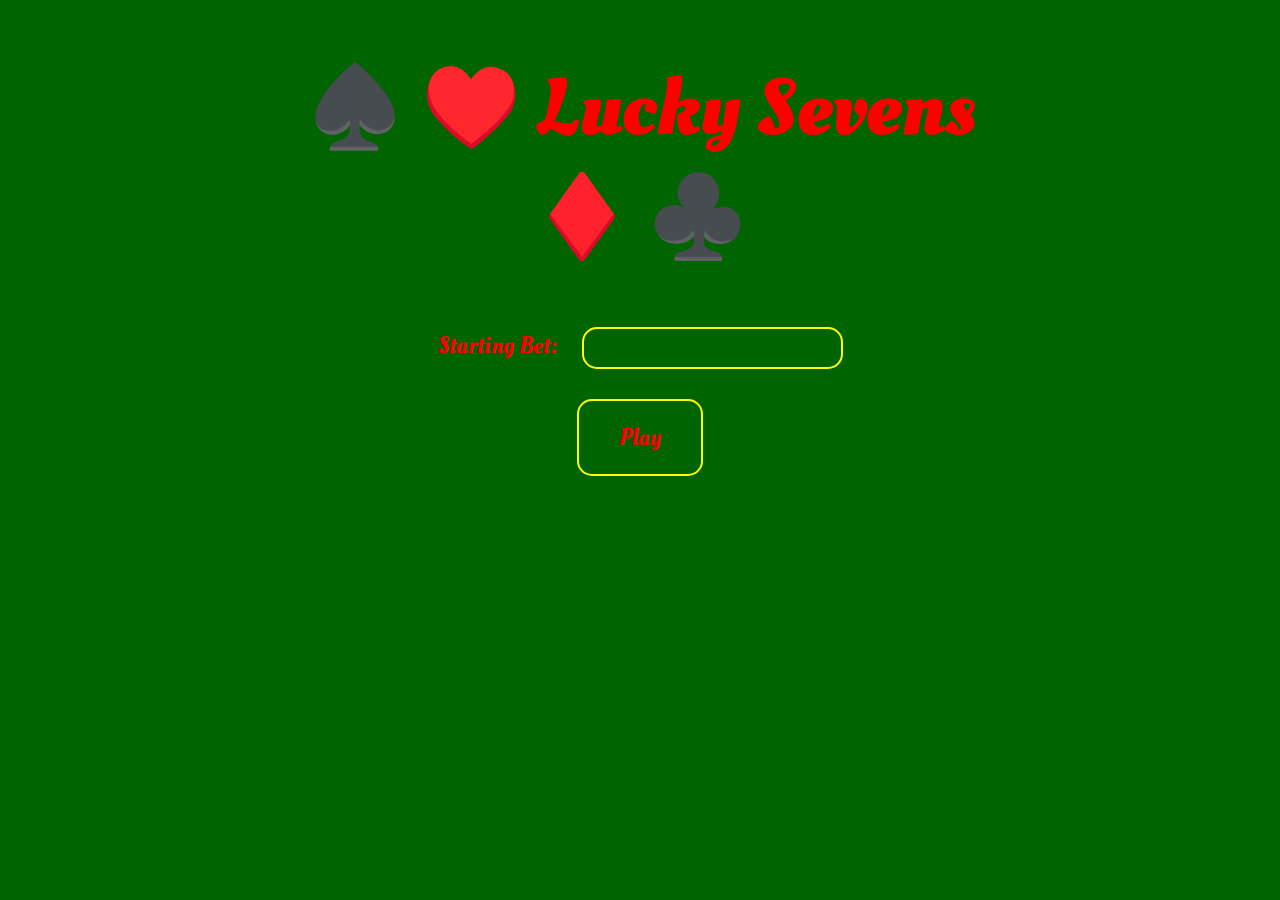
<file: lucky-sevens/index.html>
<!DOCTYPE html>
<html lang="en" dir="ltr">

<head>
  <meta charset="utf-8">

  <link rel="preconnect" href="https://fonts.gstatic.com">
  <link href="https://fonts.googleapis.com/css2?family=IBM+Plex+Serif&family=Oleo+Script&display=swap" rel="stylesheet">
  <link rel="stylesheet" href="css/main.css">

  <title>Lucky Sevens</title>
</head>

<body>
  <header>
    <h1>♠️ ♥️ Lucky Sevens ♦️ ♣️</h1>
  </header>

  <div class="set-up">
    <label for="starting-bet">Starting Bet:</label>
    <input type="text" id="starting-bet" name="starting-bet">
    <br />
    <button type="button" onclick="play()" name="play">Play</button>
  </div>


  <div id="results-table">
    <h2>Results</h2>
    <table>
      <tr class="alt">
        <td>Starting Bet</td>
        <td id="starting"></td>
      </tr>
      <tr>
        <td>Total Rolls Before Going Broke</td>
        <td id="count"></td>
      </tr>
      <tr class="alt">
        <td>Highest Amount Won</td>
        <td id="highest-amount"></td>
      </tr>
      <tr>
        <td>Roll Count At Highest Amount Won</td>
        <td id="highest-count"></td>
      </tr>
    </table>
  </div>
</body>

<script src="scripts/index.js" charset="utf-8"></script>

</html>
</file>
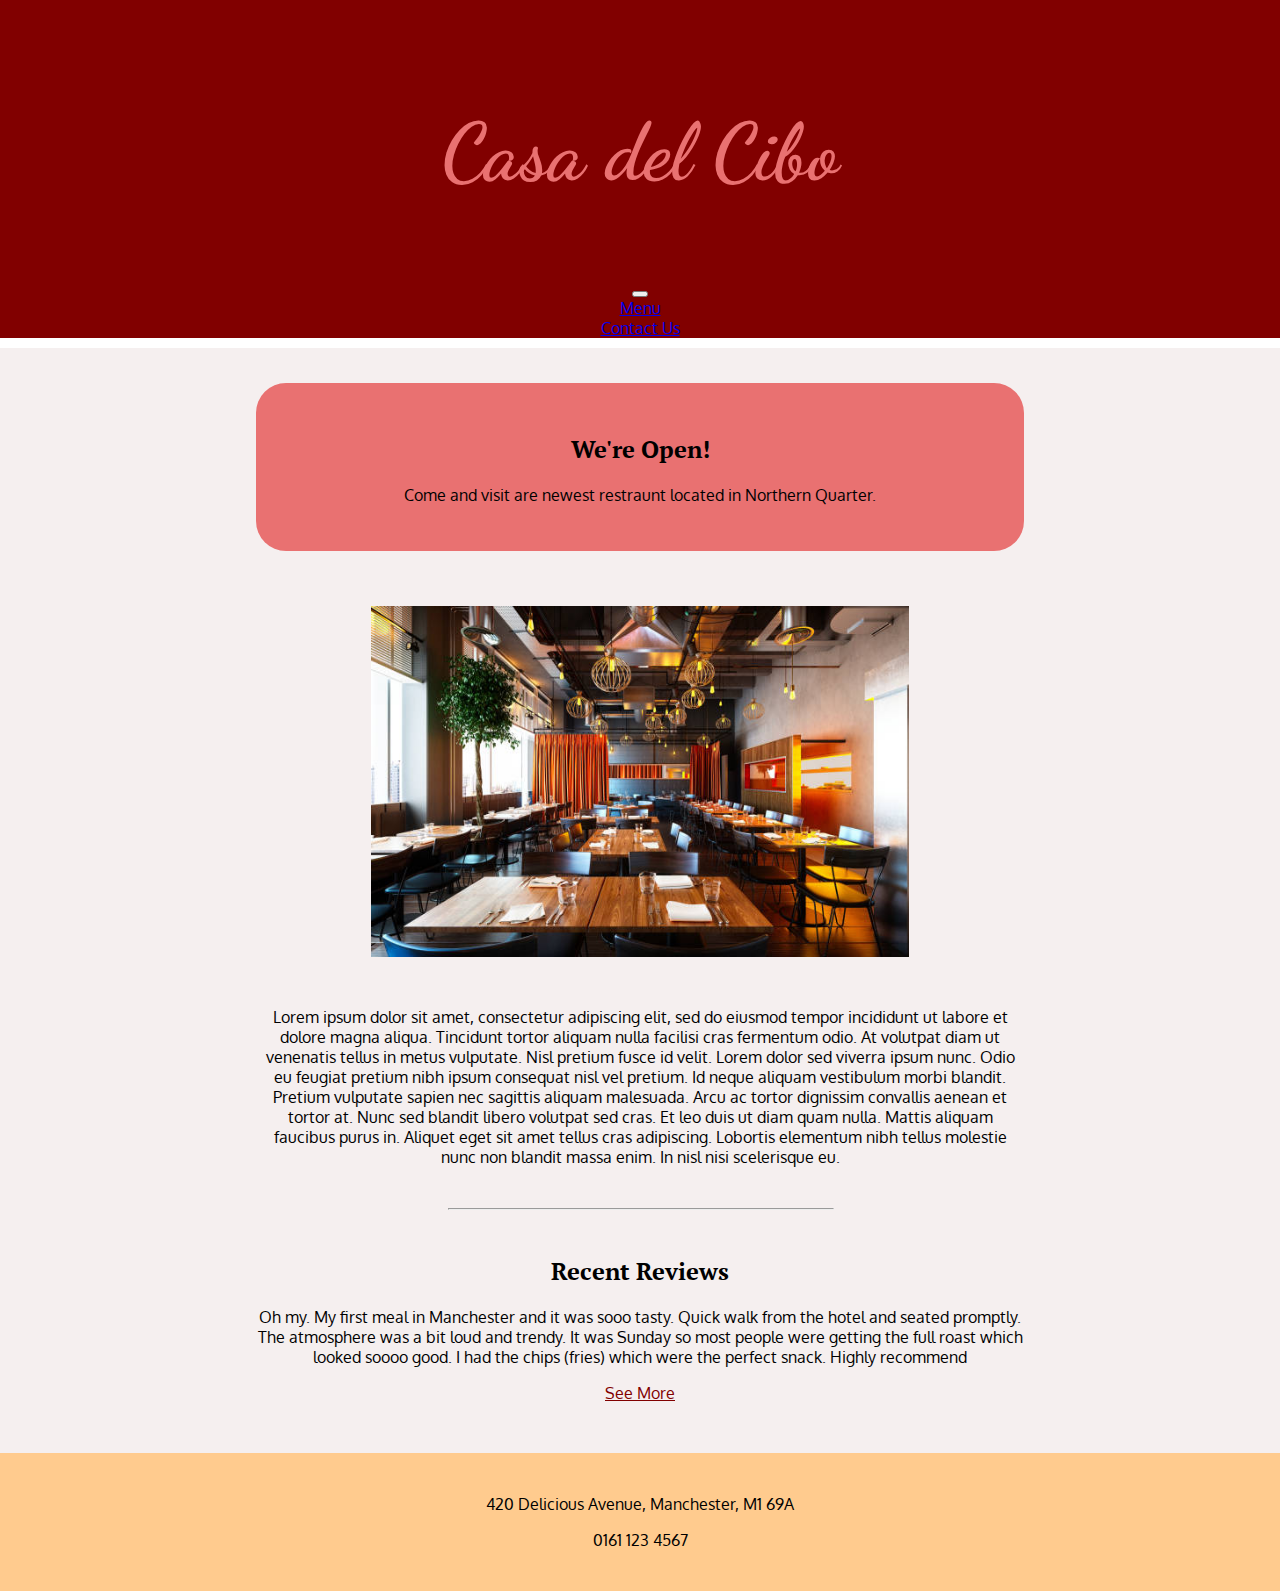
<file: restaurant/index.html>
<!--
Author: Sean Paterson
Created on: 07-02-2021
Latest changes: Initial Commit
-->
<!DOCTYPE html>
<html lang="en" dir="ltr">

<head>
  <meta charset="utf-8">

  <!-- google fonts -->
  <link rel="preconnect" href="https://fonts.gstatic.com">
  <link href="https://fonts.googleapis.com/css2?family=Dancing+Script&family=Oxygen:wght@400;700&family=PT+Serif:ital@0;1&display=swap" rel="stylesheet">

  <!-- bootstrap -->
  <link href="https://cdn.jsdelivr.net/npm/bootstrap@5.0.0-beta2/dist/css/bootstrap.min.css" rel="stylesheet" integrity="sha384-BmbxuPwQa2lc/FVzBcNJ7UAyJxM6wuqIj61tLrc4wSX0szH/Ev+nYRRuWlolflfl" crossorigin="anonymous">

  <!-- external stylesheet -->
  <link rel="stylesheet" href="styles/restaurantStyle.css">

  <!-- font awesome -->
  <link rel="stylesheet" href="https://use.fontawesome.com/releases/v5.15.1/css/all.css" integrity="sha384-vp86vTRFVJgpjF9jiIGPEEqYqlDwgyBgEF109VFjmqGmIY/Y4HV4d3Gp2irVfcrp" crossorigin="anonymous">

  <title>Casa del Cibo</title>
</head>

<body>
  <noscript>
    <div>
      Please enable javascript for the best user experience on this website :)
    </div>
  </noscript>

  <header>
    <h1>Casa del Cibo</h1>
  </header>

  <nav class="navbar navbar-expand-lg navbar-dark">
    <div class="container-fluid content">
      <a class="navbar-brand active" href="index.html"><i class="fas fa-home fa-2x"></i></a>
      <button class="navbar-toggler" type="button" data-bs-toggle="collapse" data-bs-target="#navbarNav" aria-controls="navbarTogglerDemo01" aria-expanded="false" aria-label="Toggle navigation">
        <span class="navbar-toggler-icon"></span>
      </button>

      <div class="collapse navbar-collapse" id="navbarNav">
        <ul class="navbar-nav ms-auto">
          <li class="nav-item">
            <a class="nav-link" href="menu.html">Menu</a>
          </li>
          <li class="nav-item">
            <a class="nav-link" href="contact-us.html">Contact Us</a>
          </li>
        </ul>
      </div>
    </div>
  </nav>

  <section>
    <div class="content">

      <div class="jumbotron">
        <h2>We're Open!</h2>
        <p>Come and visit are newest restraunt located in Northern Quarter.</p>
      </div>

      <article>
        <img src="images/restraunt.jpg" alt="Casa del Cibo resturant" style="width: 70%; margin: 30px 0;">
        <p>Lorem ipsum dolor sit amet, consectetur adipiscing elit, sed do eiusmod tempor incididunt ut labore et dolore magna aliqua. Tincidunt tortor aliquam nulla facilisi cras fermentum odio. At volutpat diam ut venenatis tellus in metus
          vulputate.
          Nisl pretium fusce id velit. Lorem dolor sed viverra ipsum nunc. Odio eu feugiat pretium nibh ipsum consequat nisl vel pretium. Id neque aliquam vestibulum morbi blandit. Pretium vulputate sapien nec sagittis aliquam malesuada. Arcu ac
          tortor
          dignissim convallis aenean et tortor at. Nunc sed blandit libero volutpat sed cras. Et leo duis ut diam quam nulla. Mattis aliquam faucibus purus in. Aliquet eget sit amet tellus cras adipiscing. Lobortis elementum nibh tellus molestie nunc
          non
          blandit massa enim. In nisl nisi scelerisque eu.</p>
      </article>
      <hr />

      <article>
        <h2>Recent Reviews</h2>
        <p>Oh my. My first meal in Manchester and it was sooo tasty. Quick walk from the hotel and seated promptly. The atmosphere was a bit loud and trendy. It was Sunday so most people were getting the full roast which looked soooo good. I had the
          chips (fries) which were the perfect snack. Highly recommend</p>
        <a class="external-link" href="https://www.yelp.co.uk/biz/gorilla-manchester?osq=Restaurants" target="_blank">See More</a>
      </article>
    </div>
  </section>

  <footer>
    <div class="content">
      <p>420 Delicious Avenue, Manchester, M1 69A</p>
      <p>0161 123 4567</p>
    </div>
  </footer>

  <script src="https://cdn.jsdelivr.net/npm/@popperjs/core@2.5.4/dist/umd/popper.min.js" integrity="sha384-q2kxQ16AaE6UbzuKqyBE9/u/KzioAlnx2maXQHiDX9d4/zp8Ok3f+M7DPm+Ib6IU" crossorigin="anonymous"></script>
  <script src="https://cdn.jsdelivr.net/npm/bootstrap@5.0.0-beta1/dist/js/bootstrap.min.js" integrity="sha384-pQQkAEnwaBkjpqZ8RU1fF1AKtTcHJwFl3pblpTlHXybJjHpMYo79HY3hIi4NKxyj" crossorigin="anonymous"></script>
</body>

</html>
</file>
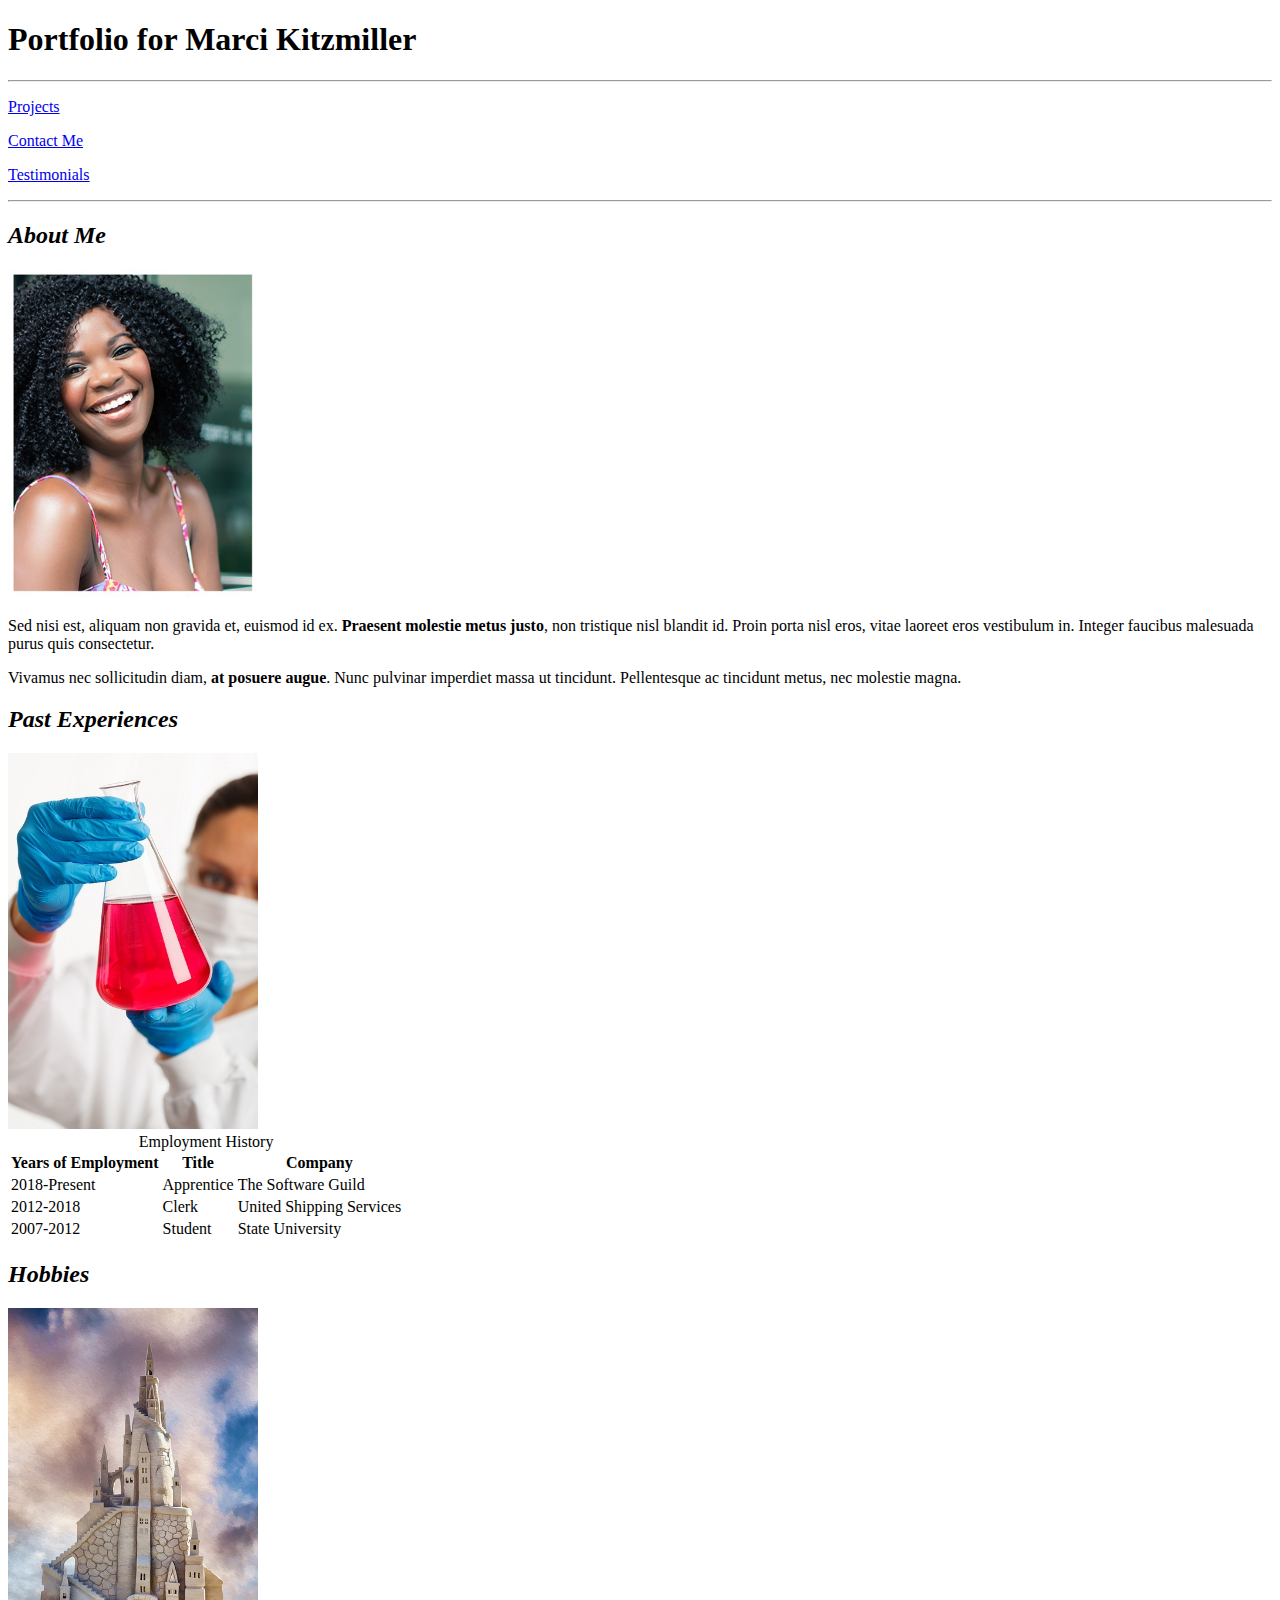
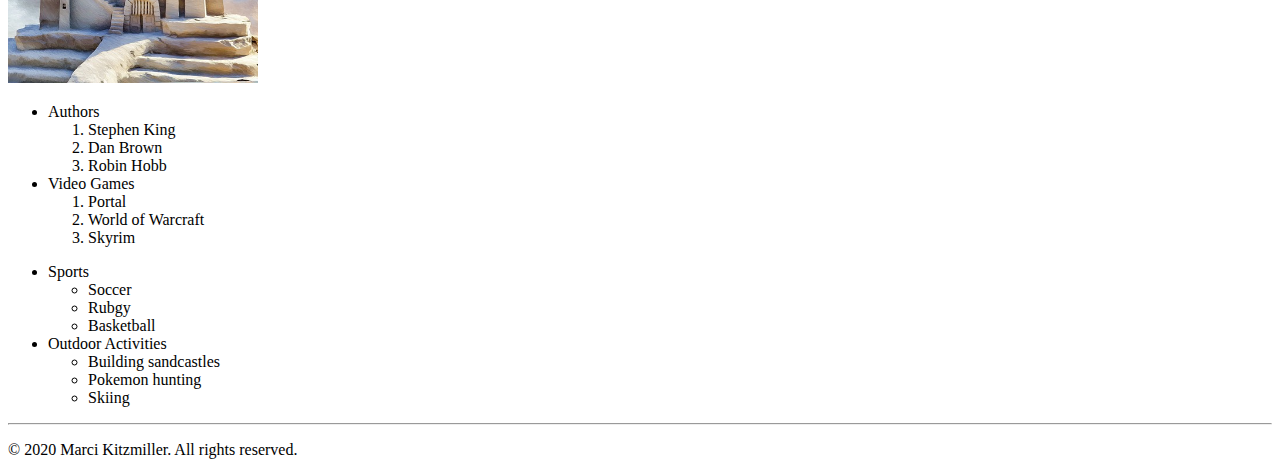
<file: css/code-alongs/apply-css/index.html>
<!DOCTYPE html>
<!--
Name: Your Name
Date Created: Today's date
Most recent revision:
-->
<html lang="en"> 
    <head> 
        <title>Marci Kitzmiller's Portfolio</title>	
    </head> 
    
    <body>
        <main> <!-- The main element contains all blocks on the page -->
            <header> <!-- The header element contains only the main title at this point. -->
                <h1>Portfolio for Marci Kitzmiller</h1>
            </header>

            <nav> <!-- The nav element will include navigation buttons or links -->
                <hr /> 
                <p><a href="projects.html">Projects</a></p>
                <p><a href="contact.html">Contact Me</a></p>
                <p><a href="testimonials.html">Testimonials</a></p>
                <hr />
            </nav>

            <section> <!-- The section element contains the three chunks we are using to sell ourselves in this page. -->
                <article id="about"> <!-- This is the first chunk inside the section element. -->
                      <h2><em>About Me</em></h2> 
                      <img src="images/marci-kitzmiller-350px.jpg" alt="Portrait of Marci Kitzmiller" width="250" />
                      <p>Sed nisi est, aliquam non gravida et, euismod id ex. <strong>Praesent molestie metus justo</strong>, non tristique nisl blandit id. Proin porta nisl eros, vitae laoreet eros vestibulum in. Integer faucibus malesuada purus quis consectetur.</p> 
                      <p>Vivamus nec sollicitudin diam, <strong>at posuere augue</strong>. Nunc pulvinar imperdiet massa ut tincidunt. Pellentesque ac tincidunt metus, nec molestie magna.</p> 
                </article>

                <article id="experience"> <!-- This is the second chunk inside the section element. -->
                    <h2><em>Past Experiences</em></h2> 
                    <img src="images/experiment-217201_640.jpg" alt="" width="250" />
                    <table> 
                        <caption>Employment History</caption> 
                        <tr> 
                            <th>Years of Employment</th> 
                            <th>Title</th> 
                            <th>Company</th> 
                        </tr> 
                        <tr> 
                            <td>2018-Present</td> 
                            <td>Apprentice</td> 
                            <td>The Software Guild</td> 
                        </tr> 
                        <tr> 
                            <td>2012-2018</td> 
                            <td>Clerk</td> 
                            <td>United Shipping Services</td> 
                        </tr>
                        <tr>
                            <td>2007-2012</td>
                            <td>Student</td>
                            <td>State University</td>
                        </tr>
                    </table>
                </article>

                <article id="hobbies"> <!-- This is the third chunk inside the section element. -->
                    <h2><em>Hobbies</em></h2>
                    <img src="images/sandcastle-766949_640.jpg" alt="" width="250" />
                    <ul>
                        <li>Authors</li>
                        <ol>
                            <li>Stephen King</li>
                            <li>Dan Brown</li>
                            <li>Robin Hobb</li>
                        </ol>
                        <li>Video Games</li>
                        <ol>
                            <li>Portal</li>
                            <li>World of Warcraft</li>
                            <li>Skyrim</li>
                        </ol>
                    </ul>
                    <ul>
                        <li>Sports</li>
                        <ul>
                            <li>Soccer</li>
                            <li>Rubgy</li>
                            <li>Basketball</li>
                        </ul>
                        <li>Outdoor Activities</li>
                        <ul>
                            <li>Building sandcastles</li>
                            <li>Pokemon hunting</li>
                            <li>Skiing</li>
                        </ul>
                    </ul>
                </article>
            </section>

            <footer> <!-- The footer is a block at the bottom of the page. -->
                <hr />
                <p>&copy; 2020 Marci Kitzmiller. All rights reserved.</p>
            </footer>
        </main>
    </body>
<!--
/**********************************
 * The Software Guild
 * Copyright (C) 2019 Wiley edu LLC - All Rights Reserved
 *********************************/
-->
</html>
</file>
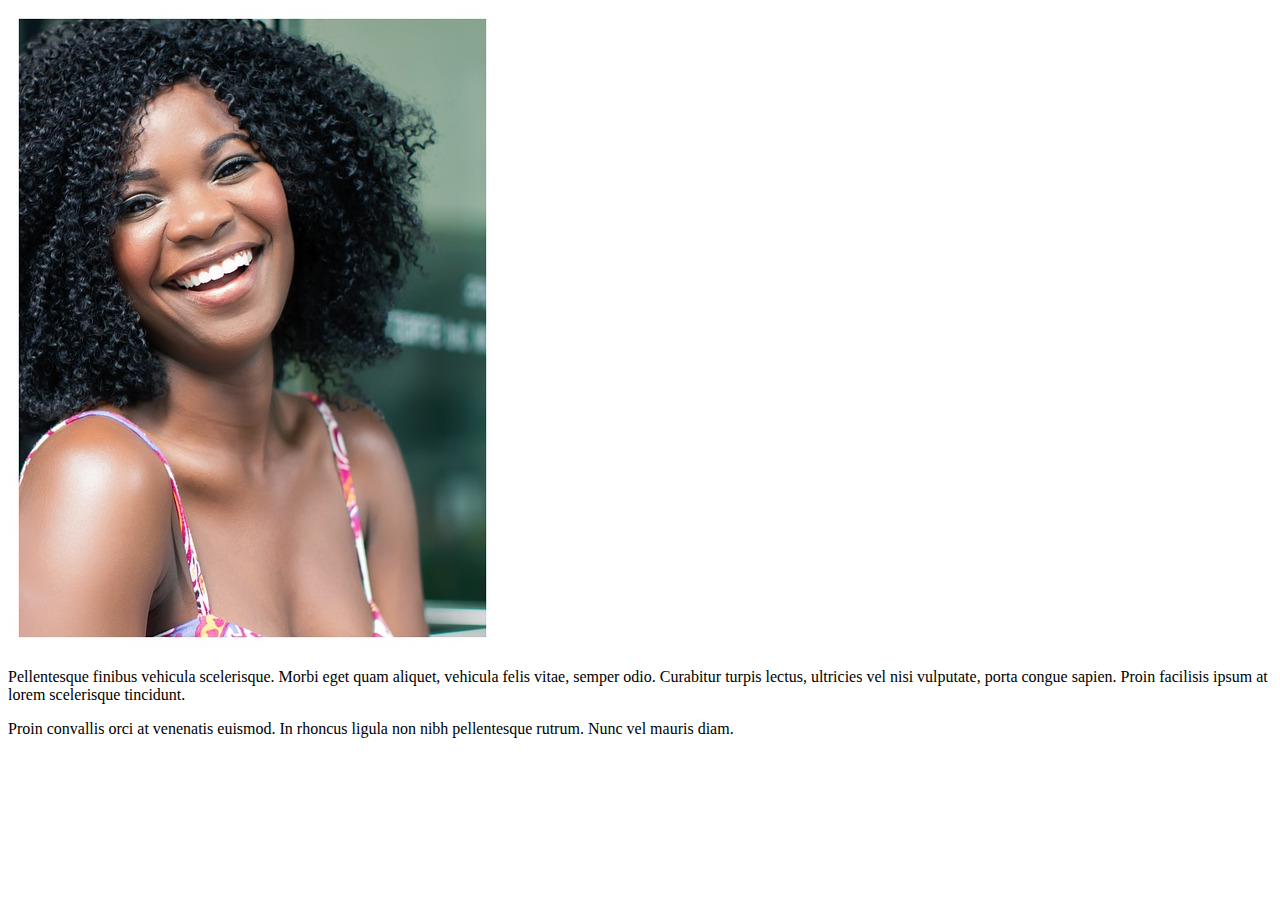
<file: css/code-alongs/bootstrap-components/index.html>
<!DOCTYPE html>
<html lang="en">
	<head>
        <meta charset="utf-8">
        <meta name="viewport" content="width=device-width, initial-scale=1, shrink-to-fit=no">
        
		<title>Bootstrap Sample Page</title>
        
        <!-- Bootstrap CDN copied from https://getbootstrap.com/docs/4.1/getting-started/introduction/ -->
        <link rel="stylesheet" href="https://stackpath.bootstrapcdn.com/bootstrap/4.1.3/css/bootstrap.min.css" integrity="sha384-MCw98/SFnGE8fJT3GXwEOngsV7Zt27NXFoaoApmYm81iuXoPkFOJwJ8ERdknLPMO" crossorigin="anonymous"> 
	</head>

    <body>
        <div class="container">
                
            <div class="row">
                <div class="col-lg-3 col-md">
                    <!-- div for picture -->
                    <img src="images/smile-2072907_640.jpg" alt="Photo of  Marci Kitzmiller" class="img-fluid" />
                </div>
                
                <div class="col-lg-9 col-md">
                    <!-- div for text -->
                    <p>Pellentesque finibus vehicula scelerisque. Morbi eget quam aliquet, vehicula felis vitae, semper odio. Curabitur turpis lectus, ultricies vel nisi vulputate, porta congue sapien. Proin facilisis ipsum at lorem scelerisque tincidunt.</p>
                    <p>Proin convallis orci at venenatis euismod. In rhoncus ligula non nibh pellentesque rutrum. Nunc vel mauris diam.</p>
                </div>
            </div>
        
        </div>
        
        <!-- CDN links copied from https://getbootstrap.com/docs/4.1/getting-started/introduction/ -->
        <script src="https://code.jquery.com/jquery-3.3.1.slim.min.js" integrity="sha384-q8i/X+965DzO0rT7abK41JStQIAqVgRVzpbzo5smXKp4YfRvH+8abtTE1Pi6jizo" crossorigin="anonymous"></script>
        <script src="https://cdnjs.cloudflare.com/ajax/libs/popper.js/1.14.3/umd/popper.min.js" integrity="sha384-ZMP7rVo3mIykV+2+9J3UJ46jBk0WLaUAdn689aCwoqbBJiSnjAK/l8WvCWPIPm49" crossorigin="anonymous"></script>
        <script src="https://stackpath.bootstrapcdn.com/bootstrap/4.1.3/js/bootstrap.min.js" integrity="sha384-ChfqqxuZUCnJSK3+MXmPNIyE6ZbWh2IMqE241rYiqJxyMiZ6OW/JmZQ5stwEULTy" crossorigin="anonymous"></script>
	</body>
        <!--
        /**********************************
         * The Software Guild
         * Copyright (C) 2019 Wiley edu LLC - All Rights Reserved
         *********************************/
        -->
</html>
</file>
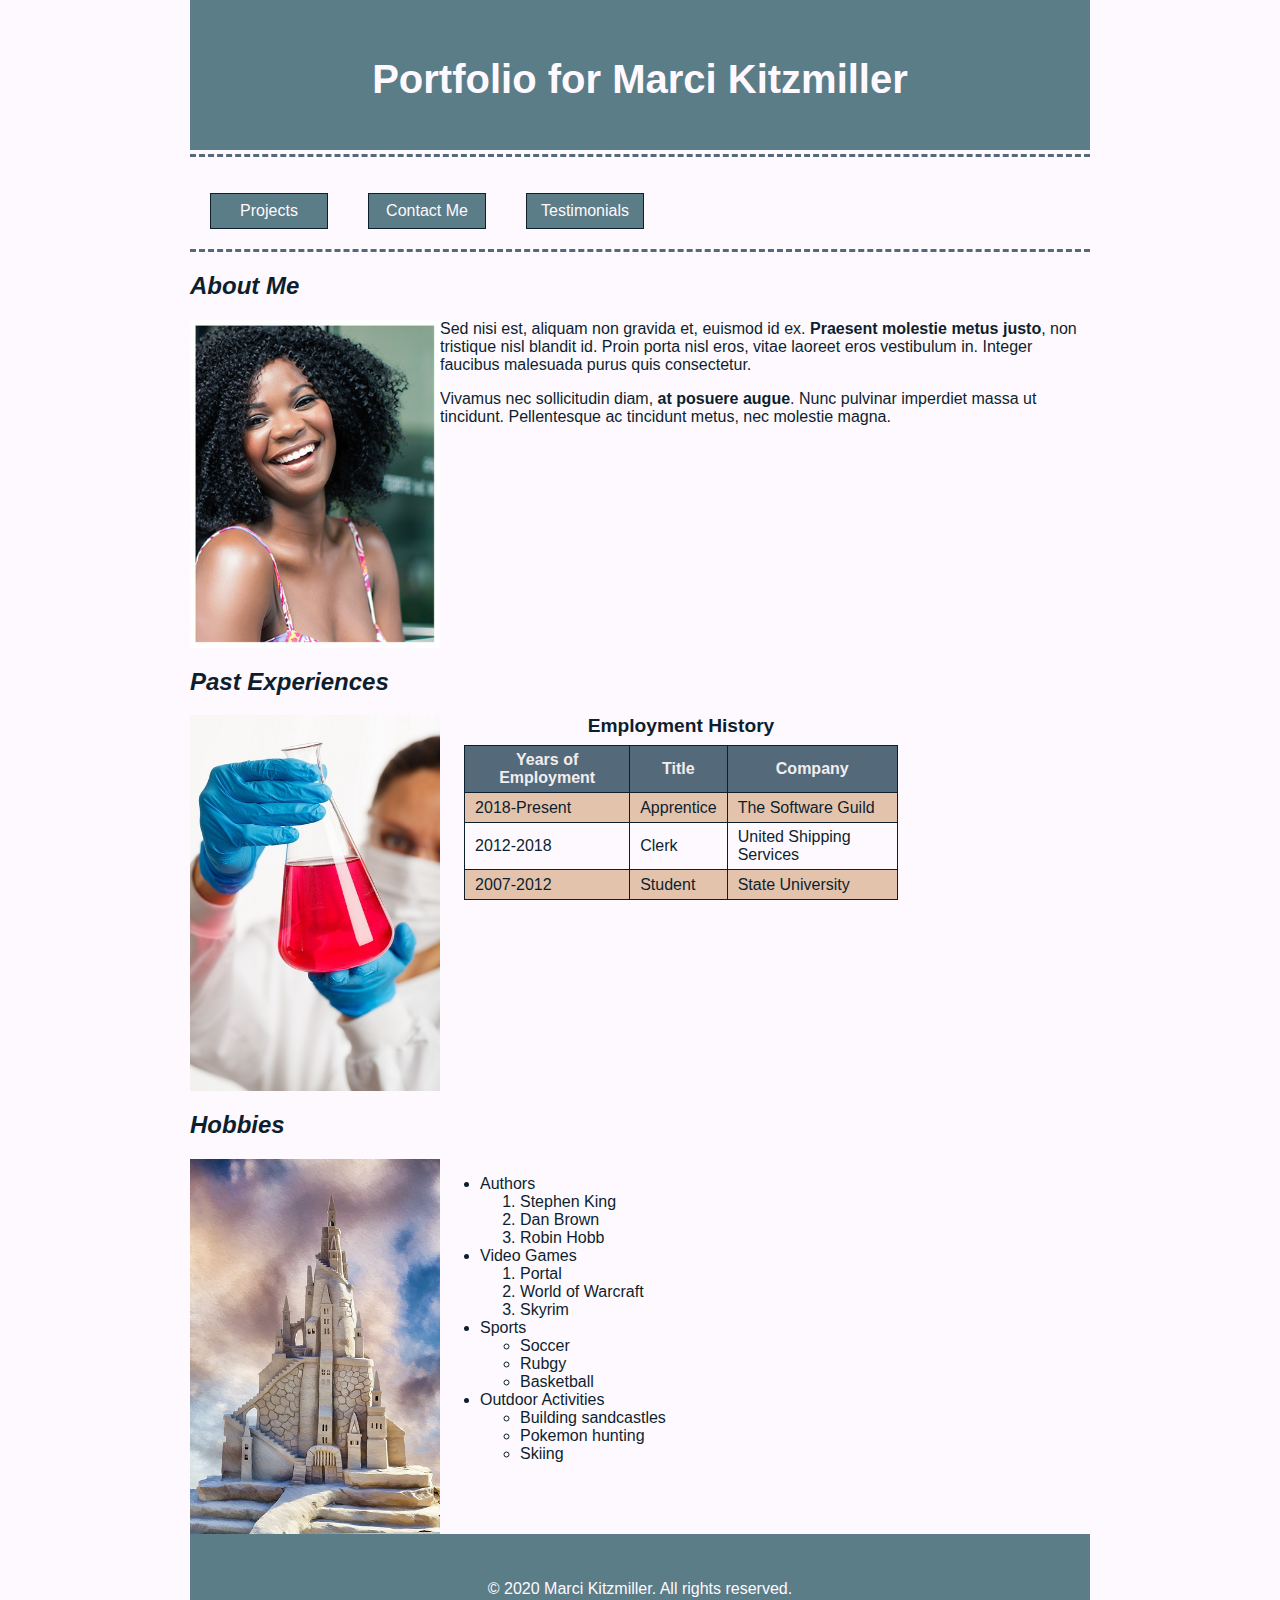
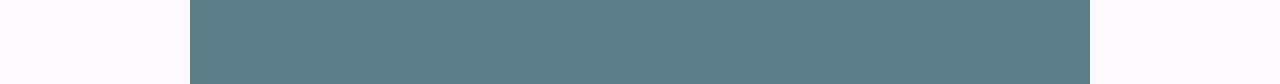
<file: css/code-alongs/layout-links/index.html>
<!DOCTYPE html>
<!--
Name: Your Name
Date Created: Today's date
Most recent revision:
-->
<html lang="en"> 
<head> 
    <title>Marci Kitzmiller's Portfolio</title>
    <link href="styles/main.css" rel="stylesheet" type="text/css" />
    
    <style>
        caption {
            font-weight: bold;
            font-size: 1.2em;
            margin-bottom: 8px;
        }

        table, th, td {
            border: 1px solid #0d1f2d;
            border-collapse: collapse;
            padding: 5px 10px;
        }

        table {
            width: 90%;
            margin: auto;
        }

        tr {
            height: 30px;
        }

        th {
            background-color: #546a7b; 
            color: #f2eded;
        }

        tbody tr:nth-child(odd) {
            background-color: #e4c3ad; 
        }
        
        /* Creating article layouts */
        article img {
            float:left;
        }

        .right-content {
            float:left;
        }

        article {
            margin-bottom: 16px;
        }

    </style>
</head> 
    
    <body>
        <main> <!-- The main element contains all blocks on the page -->
            <header> <!-- The header element contains only the main title at this point. -->
                <h1>Portfolio for Marci Kitzmiller</h1>
            </header>

<nav> <!-- The nav element will include navigation buttons or links -->
    <p><a href="projects.html">Projects</a></p>
    <p><a href="contact.html">Contact Me</a></p>
    <p><a href="testimonials.html">Testimonials</a></p>
    <div class="clear-float"></div>
</nav>

            <section> <!-- The section element contains the three chunks we are using to sell ourselves in this page. -->
                <article id="about"> <!-- This is the first chunk inside the section element. -->
                      <h2><em>About Me</em></h2> 
                      <img src="images/marci-kitzmiller-350px.jpg" alt="Portrait of Marci Kitzmiller" width="250" />
                      <p>Sed nisi est, aliquam non gravida et, euismod id ex. <strong>Praesent molestie metus justo</strong>, non tristique nisl blandit id. Proin porta nisl eros, vitae laoreet eros vestibulum in. Integer faucibus malesuada purus quis consectetur.</p> 
                      <p>Vivamus nec sollicitudin diam, <strong>at posuere augue</strong>. Nunc pulvinar imperdiet massa ut tincidunt. Pellentesque ac tincidunt metus, nec molestie magna.</p> 
                <div class="clear-float" ></div>
                </article>

                <article id="experience"> <!-- This is the second chunk inside the section element. -->
                    <h2><em>Past Experiences</em></h2> 
                    <img src="images/experiment-217201_640.jpg" alt="" width="250" />
                    <div class="right-content">
                    <table> 
                        <caption>Employment History</caption>
                        <thead>
                            <tr> 
                                <th>Years of Employment</th> 
                                <th>Title</th> 
                                <th>Company</th> 
                            </tr> 
                        </thead>
                        <tbody>
                            <tr> 
                                <td>2018-Present</td> 
                                <td>Apprentice</td> 
                                <td>The Software Guild</td> 
                            </tr> 
                            <tr> 
                                <td>2012-2018</td> 
                                <td>Clerk</td> 
                                <td>United Shipping Services</td> 
                            </tr>
                            <tr>
                                <td>2007-2012</td>
                                <td>Student</td>
                                <td>State University</td>
                            </tr>
                        </tbody>
                    </table>
                    </div>
                    <div class="clear-float"></div>
                </article>

                <article id="hobbies"> <!-- This is the third chunk inside the section element. -->
                    <h2><em>Hobbies</em></h2>
                    <img src="images/sandcastle-766949_640.jpg" alt="" width="250" />
                    <div class="right-content">
                    <ul>
                        <li>Authors</li>
                        <ol>
                            <li>Stephen King</li>
                            <li>Dan Brown</li>
                            <li>Robin Hobb</li>
                        </ol>
                        <li>Video Games</li>
                        <ol>
                            <li>Portal</li>
                            <li>World of Warcraft</li>
                            <li>Skyrim</li>
                        </ol>
                        <li>Sports</li>
                        <ul>
                            <li>Soccer</li>
                            <li>Rubgy</li>
                            <li>Basketball</li>
                        </ul>
                        <li>Outdoor Activities</li>
                        <ul>
                            <li>Building sandcastles</li>
                            <li>Pokemon hunting</li>
                            <li>Skiing</li>
                        </ul>
                    </ul>
                    </div>
                </article>
                <div class="clear-float"></div>
            </section>

            <footer> <!-- The footer is a block at the bottom of the page. -->
                <p>&copy; 2020 Marci Kitzmiller. All rights reserved.</p>
            </footer>
        </main>
    </body>
<!--
/**********************************
 * The Software Guild
 * Copyright (C) 2019 Wiley edu LLC - All Rights Reserved
 *********************************/
-->
</html>
</file>
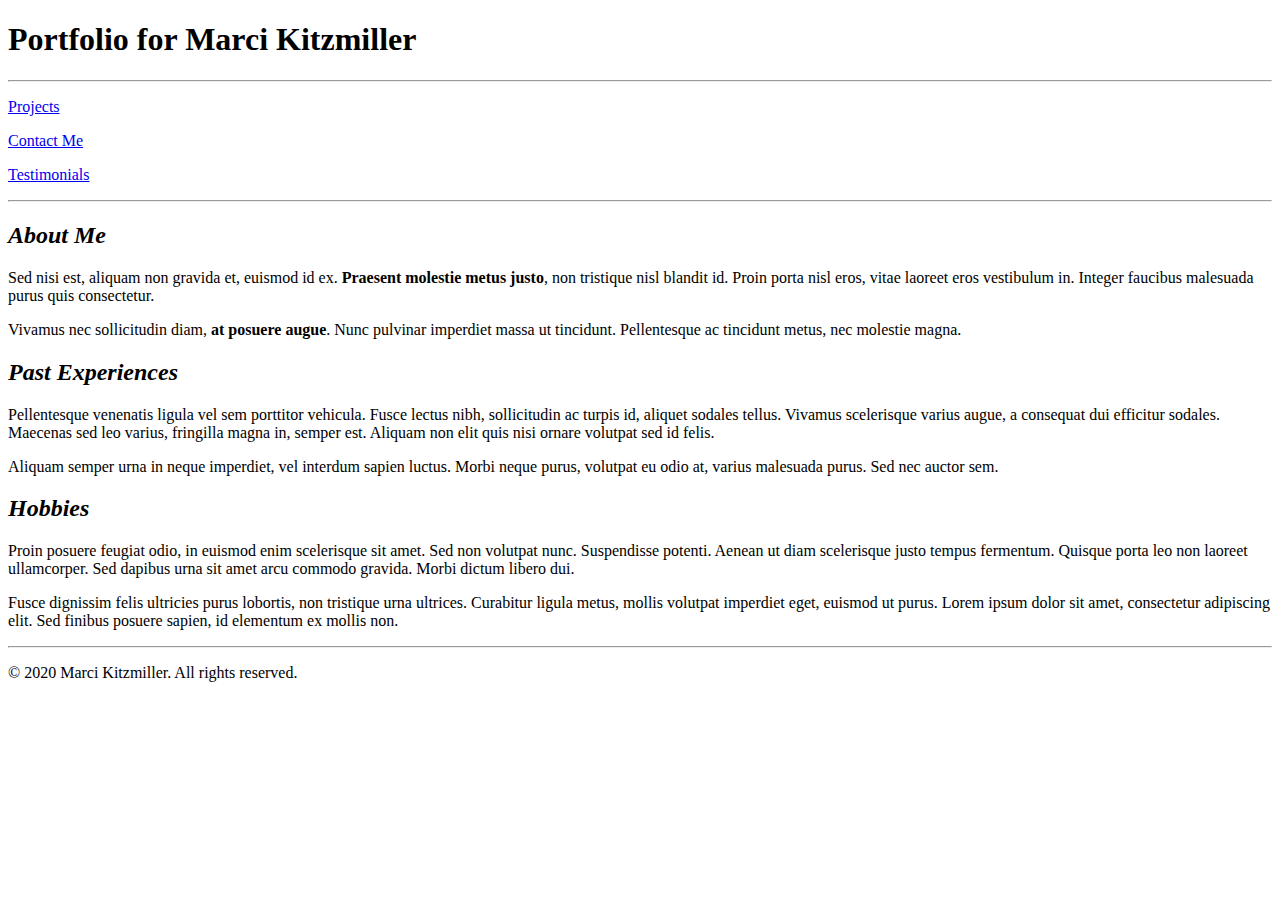
<file: html/code-alongs/images/index.html>
<!DOCTYPE html> 
<html> 
    <head> 
        <title>Marci Kitzmiller's Portfolio</title>	
    </head> 
    
    <body>
        <main> <!-- The main element contains all blocks on the page -->
            <header> <!-- The header element contains only the main title at this point. -->
                <h1>Portfolio for Marci Kitzmiller</h1>
            </header>

            <nav> <!-- The nav element will include navigation buttons or links -->
                <hr /> 
                <p><a href="projects.html">Projects</a></p>
                <p><a href="contact.html">Contact Me</a></p>
                <p><a href="testimonials.html">Testimonials</a></p>
                <hr />
            </nav>

            <section> <!-- The section element contains the three chunks we are using to sell ourselves in this page. -->
                <article id="about"> <!-- This is the first chunk inside the section element. -->
                      <h2><em>About Me</em></h2> 
                      <p>Sed nisi est, aliquam non gravida et, euismod id ex. <strong>Praesent molestie metus justo</strong>, non tristique nisl blandit id. Proin porta nisl eros, vitae laoreet eros vestibulum in. Integer faucibus malesuada purus quis consectetur.</p> 
                      <p>Vivamus nec sollicitudin diam, <strong>at posuere augue</strong>. Nunc pulvinar imperdiet massa ut tincidunt. Pellentesque ac tincidunt metus, nec molestie magna.</p> 
                </article>

                <article id="experience"> <!-- This is the second chunk inside the section element. -->
                    <h2><em>Past Experiences</em></h2> 
                    <p>Pellentesque venenatis ligula vel sem porttitor vehicula. Fusce lectus nibh, sollicitudin ac turpis id, aliquet sodales tellus. Vivamus scelerisque varius augue, a consequat dui efficitur sodales. Maecenas sed leo varius, fringilla magna in, semper est. Aliquam non elit quis nisi ornare volutpat sed id felis.</p> 
                    <p>Aliquam semper urna in neque imperdiet, vel interdum sapien luctus. Morbi neque purus, volutpat eu odio at, varius malesuada purus. Sed nec auctor sem.</p>
                </article>

                <article id="hobbies"> <!-- This is the third chunk inside the section element. -->
                    <h2><em>Hobbies</em></h2> 
                    <p>Proin posuere feugiat odio, in euismod enim scelerisque sit amet. Sed non volutpat nunc. Suspendisse potenti. Aenean ut diam scelerisque justo tempus fermentum. Quisque porta leo non laoreet ullamcorper. Sed dapibus urna sit amet arcu commodo gravida. Morbi dictum libero dui. </p> 
                    <p>Fusce dignissim felis ultricies purus lobortis, non tristique urna ultrices. Curabitur ligula metus, mollis volutpat imperdiet eget, euismod ut purus. Lorem ipsum dolor sit amet, consectetur adipiscing elit. Sed finibus posuere sapien, id elementum ex mollis non.</p>
                </article>
            </section>

            <footer> <!-- The footer is a block at the bottom of the page. -->
                <hr />
                <p>&copy; 2020 Marci Kitzmiller. All rights reserved.</p>
            </footer>
        </main>
    </body>
<!--
/**********************************
 * The Software Guild
 * Copyright (C) 2019 Wiley edu LLC - All Rights Reserved
 *********************************/
-->
</html>
</file>
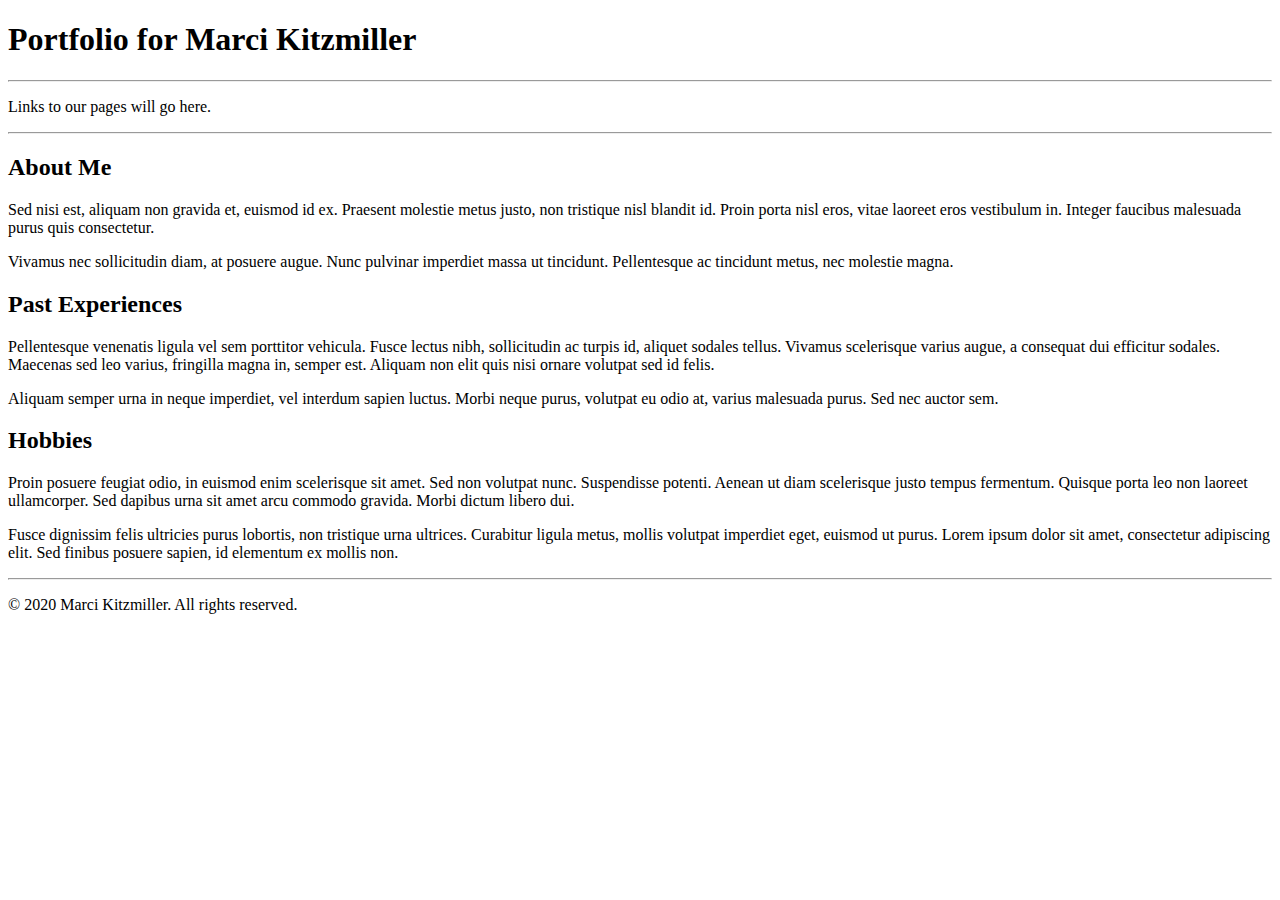
<file: html/code-alongs/inline/index.html>
<!DOCTYPE html> 
<!--
    Name: Your Name 
    Date Created: Today's date 
    Most recent revision:
-->

<html lang="en"> 
    <head> 
        <title>Marci Kitzmiller's Portfolio</title>	
    </head> 
    
    <body>
        <main> <!-- The main element contains all blocks on the page -->
            <header> <!-- The header element contains only the main title at this point. -->
                <h1>Portfolio for Marci Kitzmiller</h1>
            </header>

            <nav> <!-- The nav element will include navigation buttons or links -->
                <hr /> 
                <p>Links to our pages will go here.</p> 
                <hr />
            </nav>

            <section> <!-- The section element contains the three chunks we are using to sell ourselves in this page. -->
                <article id="about"> <!-- This is the first chunk inside the section element. -->
                    <h2>About Me</h2> 
                    <p>Sed nisi est, aliquam non gravida et, euismod id ex. Praesent molestie metus justo, non tristique nisl blandit id. Proin porta nisl eros, vitae laoreet eros vestibulum in. Integer faucibus malesuada purus quis consectetur.</p> 
                    <p>Vivamus nec sollicitudin diam, at posuere augue. Nunc pulvinar imperdiet massa ut tincidunt. Pellentesque ac tincidunt metus, nec molestie magna.</p> 
                </article>

                <article id="experience"> <!-- This is the second chunk inside the section element. -->
                    <h2>Past Experiences</h2> 
                    <p>Pellentesque venenatis ligula vel sem porttitor vehicula. Fusce lectus nibh, sollicitudin ac turpis id, aliquet sodales tellus. Vivamus scelerisque varius augue, a consequat dui efficitur sodales. Maecenas sed leo varius, fringilla magna in, semper est. Aliquam non elit quis nisi ornare volutpat sed id felis.</p> 
                    <p>Aliquam semper urna in neque imperdiet, vel interdum sapien luctus. Morbi neque purus, volutpat eu odio at, varius malesuada purus. Sed nec auctor sem.</p>
                </article>

                <article id="hobbies"> <!-- This is the third chunk inside the section element. -->
                    <h2>Hobbies</h2> 
                    <p>Proin posuere feugiat odio, in euismod enim scelerisque sit amet. Sed non volutpat nunc. Suspendisse potenti. Aenean ut diam scelerisque justo tempus fermentum. Quisque porta leo non laoreet ullamcorper. Sed dapibus urna sit amet arcu commodo gravida. Morbi dictum libero dui. </p> 
                    <p>Fusce dignissim felis ultricies purus lobortis, non tristique urna ultrices. Curabitur ligula metus, mollis volutpat imperdiet eget, euismod ut purus. Lorem ipsum dolor sit amet, consectetur adipiscing elit. Sed finibus posuere sapien, id elementum ex mollis non.</p>
                </article>
            </section>

            <footer> <!-- The footer is a block at the bottom of the page. -->
                <hr />
                <p>&copy; 2020 Marci Kitzmiller. All rights reserved.</p>
            </footer>
        </main>
    </body>
<!--
/**********************************
 * The Software Guild
 * Copyright (C) 2019 Wiley edu LLC - All Rights Reserved
 *********************************/
-->
</html>
</file>
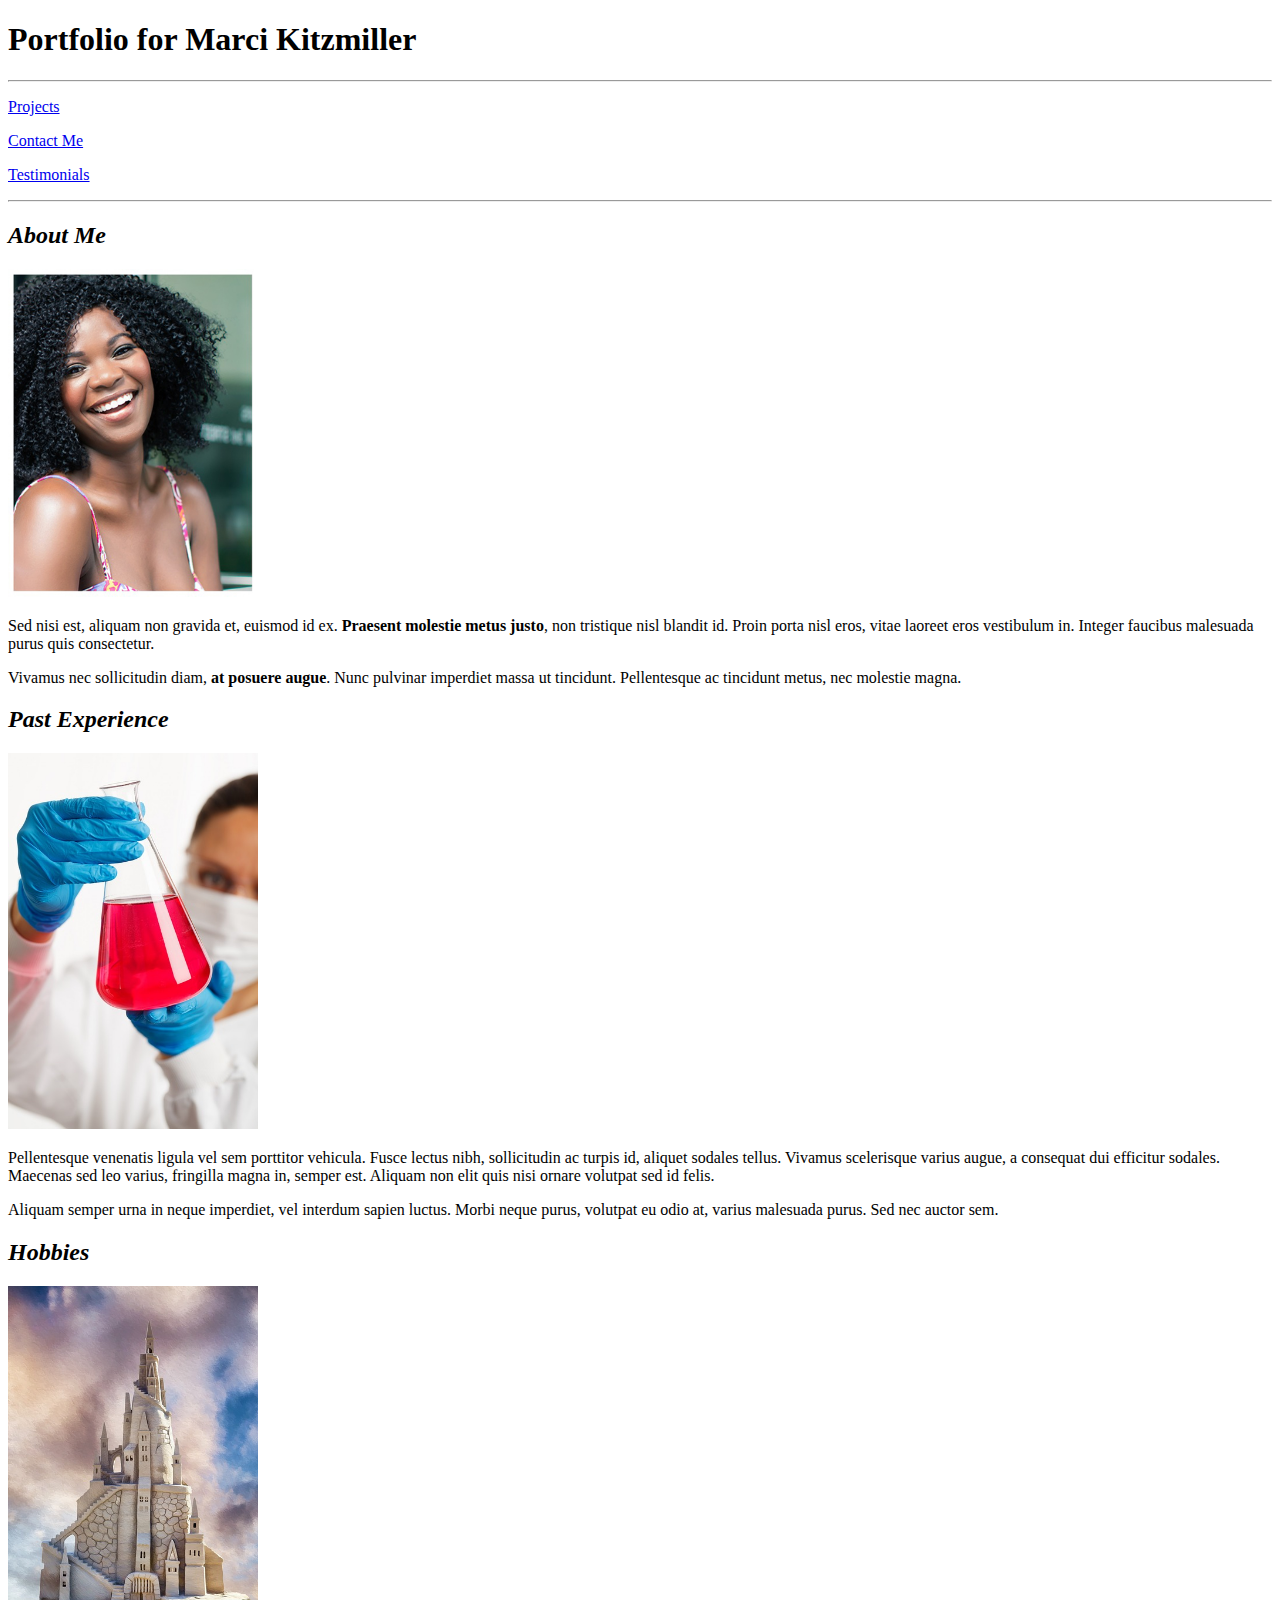
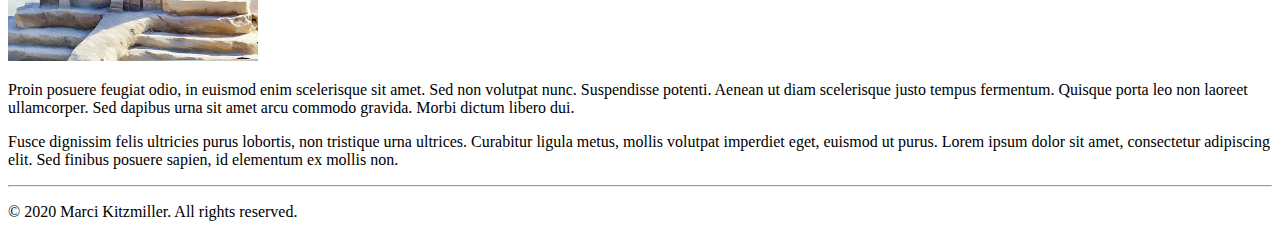
<file: html/code-alongs/tables/index.html>
<!DOCTYPE html> 
<html lang="en"> 
    <head> 
        <title>Marci Kitzmiller's Portfolio</title>	
    </head> 
    
    <body>
        <main> <!-- The main element contains all blocks on the page -->
            <header> <!-- The header element contains only the main title at this point. -->
                <h1>Portfolio for Marci Kitzmiller</h1>
            </header>

            <nav> <!-- The nav element will include navigation buttons or links -->
                <hr /> 
                <p><a href="projects.html">Projects</a></p>
                <p><a href="contact.html">Contact Me</a></p>
                <p><a href="testimonials.html">Testimonials</a></p>
                <hr />
            </nav>

            <section> <!-- The section element contains the three chunks we are using to sell ourselves in this page. -->
                <article id="about"> <!-- This is the first chunk inside the section element. -->
                      <h2><em>About Me</em></h2> 
                      <img src="images/marci-kitzmiller-350px.jpg" alt="Portrait of Marci Kitzmiller" width="250" />
                      <p>Sed nisi est, aliquam non gravida et, euismod id ex. <strong>Praesent molestie metus justo</strong>, non tristique nisl blandit id. Proin porta nisl eros, vitae laoreet eros vestibulum in. Integer faucibus malesuada purus quis consectetur.</p> 
                      <p>Vivamus nec sollicitudin diam, <strong>at posuere augue</strong>. Nunc pulvinar imperdiet massa ut tincidunt. Pellentesque ac tincidunt metus, nec molestie magna.</p> 
                </article>

                <article id="experience"> <!-- This is the second chunk inside the section element. -->
                    <h2><em>Past Experience</em></h2> 
                    <img src="images/experiment-217201_640.jpg" alt="" width="250" />
                    <p>Pellentesque venenatis ligula vel sem porttitor vehicula. Fusce lectus nibh, sollicitudin ac turpis id, aliquet sodales tellus. Vivamus scelerisque varius augue, a consequat dui efficitur sodales. Maecenas sed leo varius, fringilla magna in, semper est. Aliquam non elit quis nisi ornare volutpat sed id felis.</p> 
                    <p>Aliquam semper urna in neque imperdiet, vel interdum sapien luctus. Morbi neque purus, volutpat eu odio at, varius malesuada purus. Sed nec auctor sem.</p>
                </article>

                <article id="hobbies"> <!-- This is the third chunk inside the section element. -->
                    <h2><em>Hobbies</em></h2>
                    <img src="images/sandcastle-766949_640.jpg" alt="" width="250" />
                    <p>Proin posuere feugiat odio, in euismod enim scelerisque sit amet. Sed non volutpat nunc. Suspendisse potenti. Aenean ut diam scelerisque justo tempus fermentum. Quisque porta leo non laoreet ullamcorper. Sed dapibus urna sit amet arcu commodo gravida. Morbi dictum libero dui. </p> 
                    <p>Fusce dignissim felis ultricies purus lobortis, non tristique urna ultrices. Curabitur ligula metus, mollis volutpat imperdiet eget, euismod ut purus. Lorem ipsum dolor sit amet, consectetur adipiscing elit. Sed finibus posuere sapien, id elementum ex mollis non.</p>
                </article>
            </section>

            <footer> <!-- The footer is a block at the bottom of the page. -->
                <hr />
                <p>&copy; 2020 Marci Kitzmiller. All rights reserved.</p>
            </footer>
        </main>
    </body>
<!--
/**********************************
 * The Software Guild
 * Copyright (C) 2019 Wiley edu LLC - All Rights Reserved
 *********************************/
-->
</html>
</file>
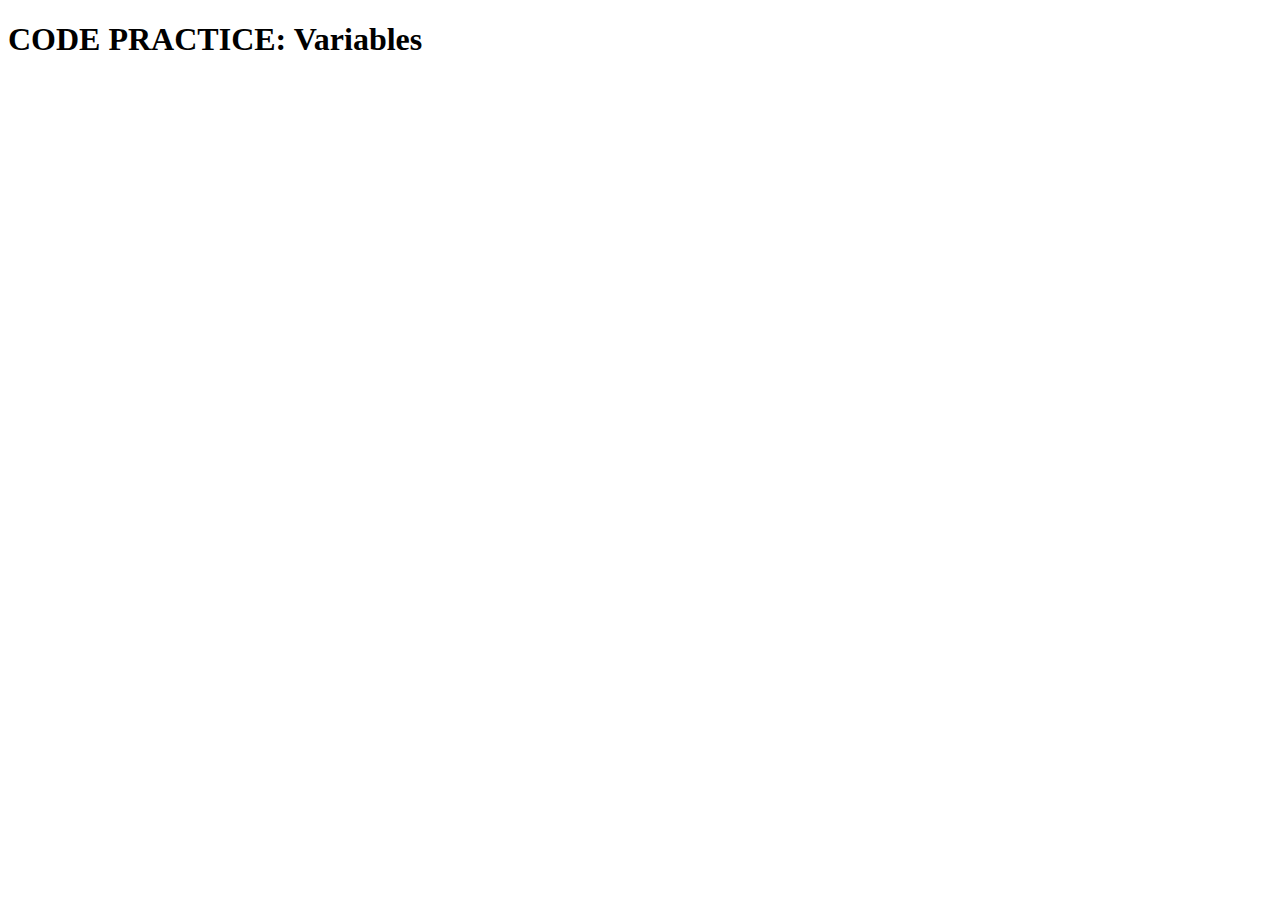
<file: javascript/practice/01-variables/index.html>
<!DOCTYPE html>
<html lang="en">
<head>
    <meta charset="UTF-8">
    <meta name="viewport" content="width=device-width, initial-scale=1.0">
    <title>CODE PRACTICE: Variables</title>
</head>
<body>
    <h1>CODE PRACTICE: Variables</h1>
    <script type="text/javascript">

        // These JavaScript comments are instructions, indicated by // at the start of each line.
        // Follow them step by step.
        // When asked, write code under the instruction to complete the task described.
        // Feel free to add as many new lines as you need for your code, but do not put slashes in front of your code.

        // Example:
        // 0. Declare a variable named 'fruit' 
        // and assign the string literal value: "pineapple", to it.
        
        var fruit = "pineapple"; // <-- I added this line to complete the task.

        // Now you. Complete the following tasks.
        // =====================================

        // 1. Declare a variable named 'eggCount' 
        // and assign the numeric literal value: 314, to it.

        // 2. Declare a variable named 'browserLanguage'
        // and assign the string literal value: "JavaScript", to it.

        // 3. Declare a variable named 'likesCookies'
        // and assign the boolean literal value: true, to it.

        // 4. Declare a variable named 'currentStudent'
        // and assign the literal value: null, to it.

        // 5. Declare a variable named 'unset'
        // and don't assign a value.

        // Save your changes to this file and open it in your browser.
        // ======================================
        // First, launch your browser.
        // Choose the 'File' menu -> 'Open File'.
        // Browse to this file and select it.

        // Alternatively, some operating systems allow you to browse to this file.
        // with a file manager (Windows File Explorer or Mac OS Finder), right-click on the file and choose 'Open With'.
        // Select your browser to open the file.
        // (If your browser isn't in the list of applications, use the File/Open technique above instead.)

        // When the file has loaded (you should see the heading "CODE PRACTICE: Variables"),
        // open the JavaScript console in your developer tools.
        // Confirm there are no errors.
        // If there are, double-check your code, make fixes, save changes, and reload the page.
        // Repeat until your JavaScript console is error-free.

        // ======================================
        // Uncomment the next five lines of code by deleting the slashes (//) at the start of each line.
        // console.log("eggCount's value is: %s", eggCount);
        // console.log("browserLanguage's value is: %s", browserLanguage);
        // console.log("likesCookies's value is: %s", likesCookies);
        // console.log("currentStudent's value is: %s", currentStudent);
        // console.log("unset's value is: %s", unset);

        // Save and reload the page.
        // You should see each variable's value logged to your JavaScript console.
        // The page itself will not change. You must open the JavaScript console to see the results.
        // If there are errors, double-check your code, make fixes, save, and reload the page.
        // Repeat until your JavaScript console is error-free.

        // Keep going!
        // =======================================
        // - Give your variables different values.
        // - Change a variable's type.
        // - Change a variable's name.
        // - Add new variables.

        // After each change, save reload the page. What happens? Do you see different results?
        // Are there errors? Can you fix them?

        
    </script>
</body>
<!--
/**********************************
 * The Software Guild
 * Copyright (C) 2019 Wiley edu LLC - All Rights Reserved
 *********************************/
-->
</html>
</file>
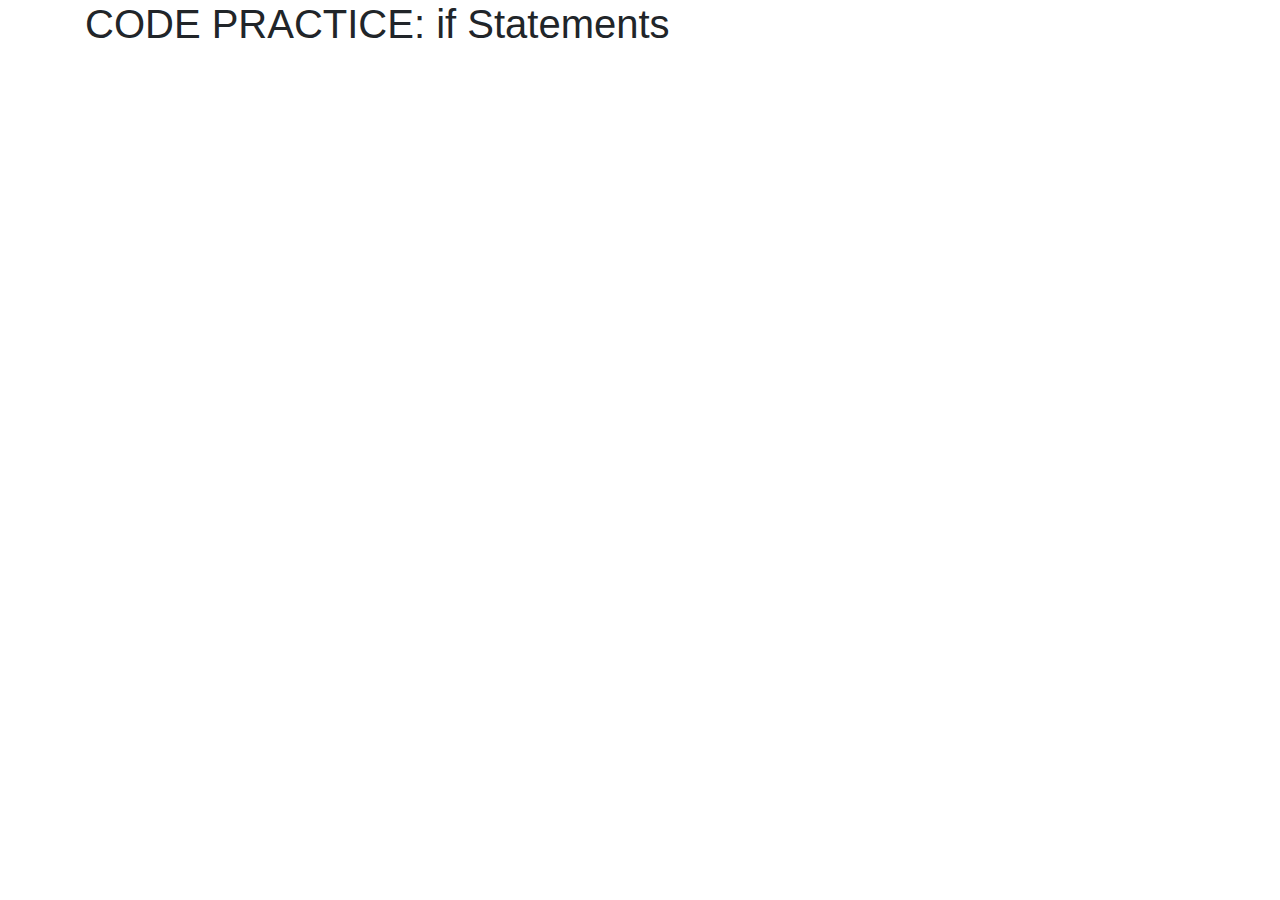
<file: javascript/practice/02-if-statements/index.html>
<!DOCTYPE html>
<html lang="en">
<head>
    <meta charset="UTF-8">
    <meta name="viewport" content="width=device-width, initial-scale=1.0">
    <title>CODE PRACTICE: if Statements</title>
    <link rel="stylesheet" href="https://stackpath.bootstrapcdn.com/bootstrap/4.3.1/css/bootstrap.min.css"
        integrity="sha384-ggOyR0iXCbMQv3Xipma34MD+dH/1fQ784/j6cY/iJTQUOhcWr7x9JvoRxT2MZw1T" crossorigin="anonymous">
</head>
<body>
    <div class="container">
        <h1>CODE PRACTICE: if Statements</h1>
    </div>
    <!--
        To complete this practice, add code to the file: your-code.js.
        Then open this file, index.html, in your browser.
        Be sure to read the instructions in your-code.js carefully.
    -->
    <script src="your-code.js"></script>
</body>
<!--
/**********************************
 * The Software Guild
 * Copyright (C) 2019 Wiley edu LLC - All Rights Reserved
 *********************************/
-->
</html>
</file>
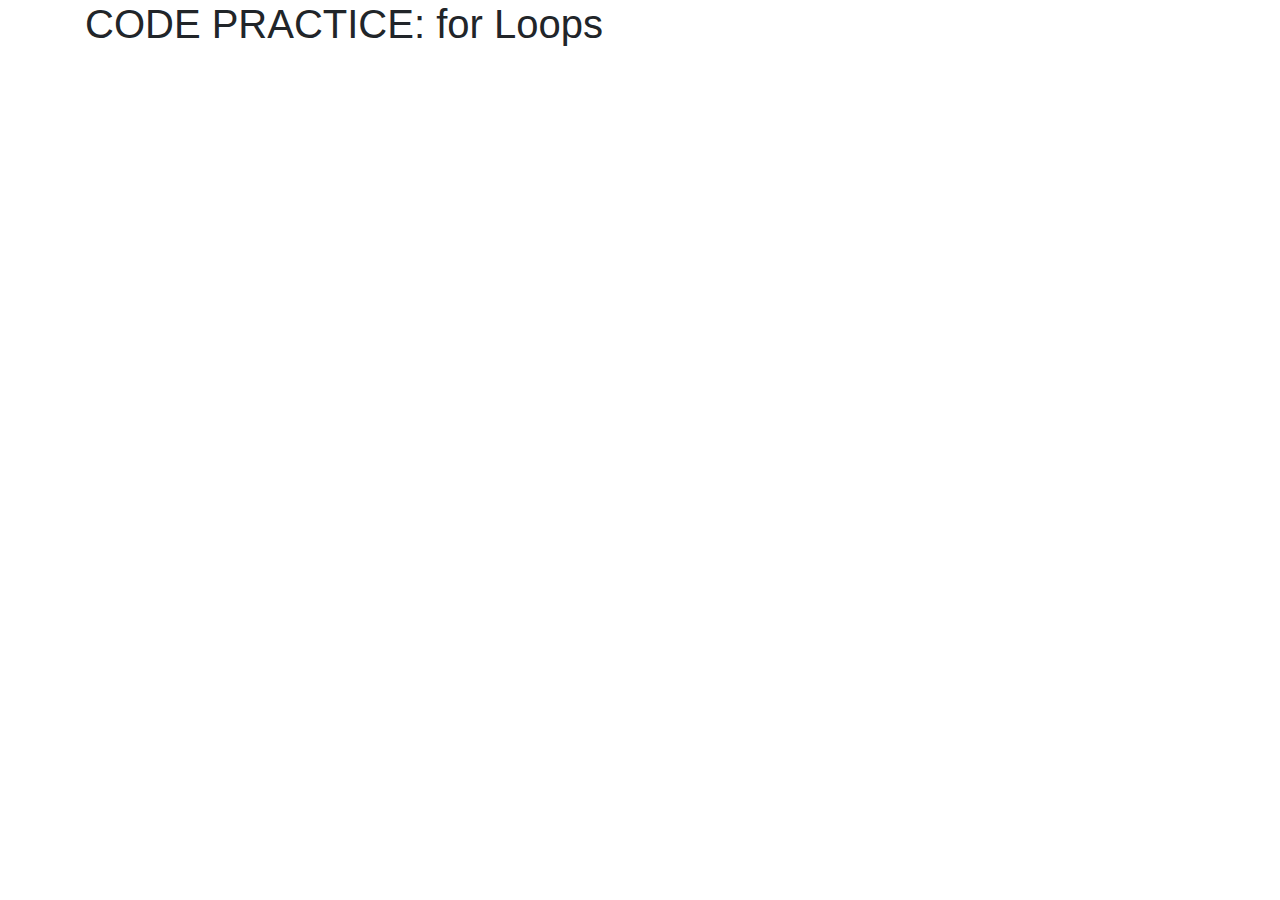
<file: javascript/practice/03-for-loops/index.html>
<!DOCTYPE html>
<html lang="en">
<head>
    <meta charset="UTF-8">
    <meta name="viewport" content="width=device-width, initial-scale=1.0">
    <title>CODE PRACTICE: for Loops</title>
    <link rel="stylesheet" href="https://stackpath.bootstrapcdn.com/bootstrap/4.3.1/css/bootstrap.min.css"
        integrity="sha384-ggOyR0iXCbMQv3Xipma34MD+dH/1fQ784/j6cY/iJTQUOhcWr7x9JvoRxT2MZw1T" crossorigin="anonymous">

</head>
<body>
    <div class="container">
        <h1>CODE PRACTICE: for Loops</h1>
    </div>
    <!--
        To complete this practice, add code to the file: your-code.js.
        Then open this file, index.html, in your browser.
        Be sure to read the instructions in your-code.js carefully.
    -->
    <script src="your-code.js"></script>
</body>
<!--
/**********************************
 * The Software Guild
 * Copyright (C) 2019 Wiley edu LLC - All Rights Reserved
 *********************************/
-->
</html>
</file>
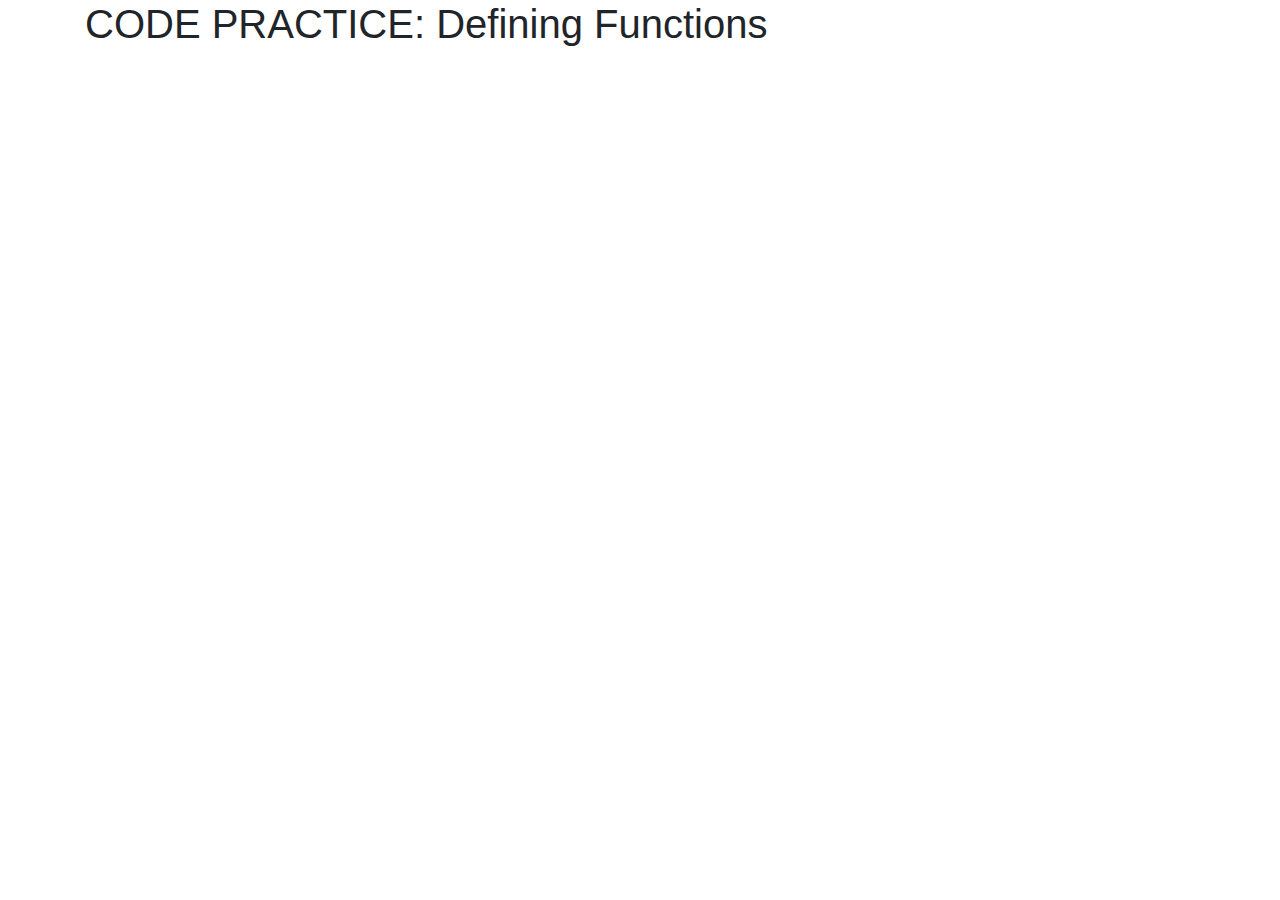
<file: javascript/practice/04-functions/index.html>
<!DOCTYPE html>
<html lang="en">
<head>
    <meta charset="UTF-8">
    <meta name="viewport" content="width=device-width, initial-scale=1.0">
    <title>CODE PRACTICE: Defining Functions</title>
    <link rel="stylesheet" href="https://stackpath.bootstrapcdn.com/bootstrap/4.3.1/css/bootstrap.min.css"
        integrity="sha384-ggOyR0iXCbMQv3Xipma34MD+dH/1fQ784/j6cY/iJTQUOhcWr7x9JvoRxT2MZw1T" crossorigin="anonymous">
</head>
<body>
    <div class="container">
        <h1>CODE PRACTICE: Defining Functions</h1>
    </div>
    <!--
        To complete this practice, add code to the file: your-code.js.
        Then open this file, index.html, in your browser.
        Be sure to read the instructions in your-code.js carefully.
    -->
    <script src="your-code.js"></script>
</body>
<!--
/**********************************
 * The Software Guild
 * Copyright (C) 2019 Wiley edu LLC - All Rights Reserved
 *********************************/
-->   
</html>
</file>
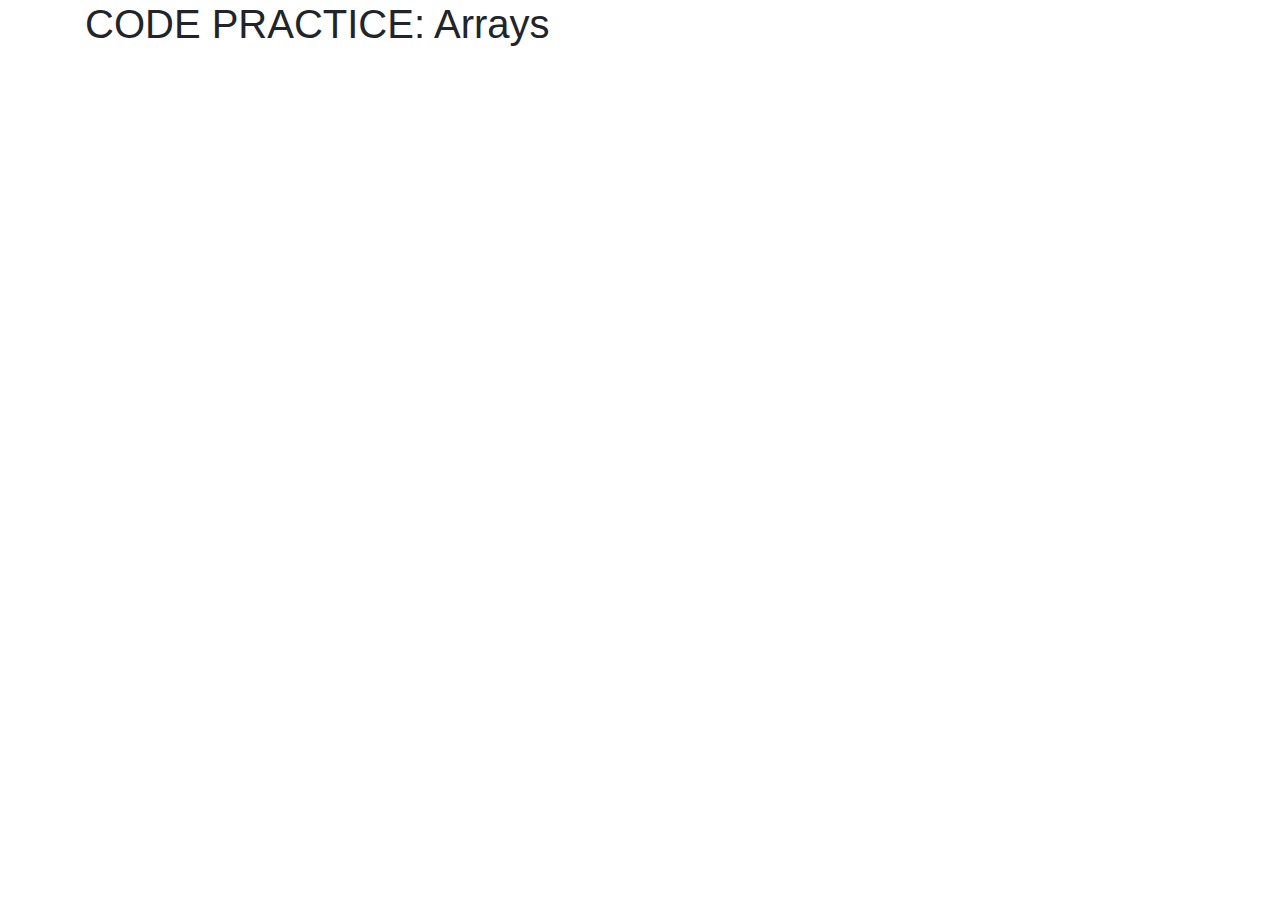
<file: javascript/practice/05-arrays/index.html>
<!DOCTYPE html>
<html lang="en">
<head>
    <meta charset="UTF-8">
    <meta name="viewport" content="width=device-width, initial-scale=1.0">
    <title>CODE PRACTICE: Arrays</title>
    <link rel="stylesheet" href="https://stackpath.bootstrapcdn.com/bootstrap/4.3.1/css/bootstrap.min.css"
        integrity="sha384-ggOyR0iXCbMQv3Xipma34MD+dH/1fQ784/j6cY/iJTQUOhcWr7x9JvoRxT2MZw1T" crossorigin="anonymous">
</head>
<body>
    <div class="container">
        <h1>CODE PRACTICE: Arrays</h1>
    </div>
    <!--
        To complete this practice, add code to the file: your-code.js.
        Then open this file, index.html, in your browser.
        Be sure to read the instructions in your-code.js carefully.
    -->
    <script src="your-code.js"></script>
</body>
<!--
/**********************************
 * The Software Guild
 * Copyright (C) 2019 Wiley edu LLC - All Rights Reserved
 *********************************/
-->
</html>
</file>
<file: lucky-sevens/css/main.css>
body {
  background-color: darkgreen;
  color: red;
  text-align: center;
  width: 60%;
  margin: 0 auto;
  font-family: 'IBM Plex Serif', serif;
}

h1 {
  font-size: 5rem;
  font-family: 'Oleo Script', cursive;
}

h2 {
  font-size: 3rem;
  font-family: 'Oleo Script', cursive;
  margin: 60px auto 15px auto;
}

label {
  font-size: 1.5rem;
  font-family: 'Oleo Script', cursive;
  color: red;
}

input {
  background-color: darkgreen;
  border: 2.5px solid yellow;
  border-radius: 15px;
  padding: 10px 25px;
  color: red;
  margin-left: 20px;
  font-size: 1rem;
}

button {
  background-color: darkgreen;
  border: 2.5px solid yellow;
  padding: 20px 40px;
  border-radius: 15px;
  font-size: 1.5rem;
  color: red;
  font-family: 'Oleo Script', cursive;
  margin-top: 30px;
}

button:hover {
  background-color: rgba(0, 0, 0, 0.2);
}

table {
  text-align: left;
  width: 50%;
  margin: 0 auto;
  padding: 0;
  font-size: 1.25rem;
  border: 1px solid yellow;
  border-collapse: collapse;
}

td {
  padding: 10px 25px;
  margin: 0;
}

#results-table {
  visibility: hidden;
}

.alt {
  background-color: rgba(255, 255, 255, 0.1)
}
</file>
<file: restaurant/styles/restaurantStyle.css>
/*
Author: Sean Paterson
Date Created: 09-02-2021
Last Edited 09-02-2021
Latest Changes: Initial Commit
*/
body {
  text-align: center;
  font-family: 'Oxygen', sans-serif;
  margin: 0;
  padding: 0;
}

h1 {
  font-family: 'Dancing Script', cursive;
  font-size: 5rem;
  color: #e97171;
}

h2 {
  font-family: 'PT Serif', serif;
}

header {
  background-color: #810000;
  padding: 50px 0 25px 0;
}

nav {
  background-color: #810000;
}

section {
  background-color: #f5efef;
  padding: 25px 0;
}

article {
  padding: 25px 0;
}

footer {
  background-color: #ffcb8e;
  padding: 25px 0;
}

ul {
  list-style-type: none;
  margin: 0 0 10px 0;
  padding: 0;
}

strong {
  font-family: 'Oxygen', sans-serif;
  font-weight: 700;
}

hr {
  margin: 0 25%;
  width: 50%;
}

.content {
  width: 60%;
  margin: 0 auto;
}

.external-link {
  color: #810000;
}

.external-link:hover {
  color: #810000;
  font-weight: 700;
}

.external-link:visited {
  color: #e97171;
}

.external-link:active {
  text-decoration: none;
}

noscript div {
  background-color: orange;
  font-weight: bold;
  width: 100%;
  padding: 30px;
  margin: 0 auto;
}

.jumbotron {
  padding: 30px;
  margin: 10px auto 0;
  background-color: #e97171;
  border-radius: 30px;
}

#valid {
  color: green;
  text-align: left;
  padding: 20px;
  display: none;
}

#invalid {
  color: red;
  text-align: left;
  padding: 20px;
  display: none;
}

#invalid ul {
  margin: 0 0 0 30px;
}
</file>
<file: css/code-alongs/layout-links/styles/main.css>
/*
Creator: Your Name
Date created: Today's date
Date last modified: 
*/

body {
    background-color: #fef9ff;
    font-family: arial, helvetica, sans-serif;
    color: #0d1f2d;
    max-width: 900px;
    margin: 0 auto;
}

header, footer {
    background-color: #5b7d87;
    color: #fef9ff;
    height: 100px;
    text-align: center;
    padding: 30px 10px 20px 10px;
}

h1 {
    font-size: 2.5em;
}

nav {
    border-top: 3px dashed #546a7b;
    border-bottom: 3px dashed #546a7b;
    margin-top: 4px;
}

.clear-float {
    clear:both;
}

/* Form styling */

label, fieldset{
    font-size: 1.1em;
}

input[type=text] {
	border:		2px	solid	#0d1f2d;
	width:		50%;
	padding:	8px	8px;
	margin:		12px 0;
	box-sizing:	border-box;
    font-size: 1.1em;
}

fieldset {
	background-color: #fef9ff;
	width: 100%;
	padding: 12px 20px;
	margin: 12px 0;
	box-sizing:	border-box;
}

select, textarea {
    margin:		12px 0;
    font-size: 1em;
}

input[type=submit] {
    font-size: 1.2em;
    background-color: #546a7b;
    color: #fef9ff;
    padding: 4px 8px;
}

input[type=submit]:hover {
    background-color: #f2eded;
    color: #546a7b;
}

textarea {
	width: 100%;
	height: 200px;
	padding: 12px 20px;
	margin: 12px 0;
	box-sizing: border-box;
	border: 2px solid #0d1f2d;
	border-radius: 3px;
	background-color: #fff;
	resize: none;
}

/* navigation buttons */
nav a {
    background-color: #5b7d87;
    color: #fef9ff;
    padding: 8px;
    border: thin solid #0d1f2d;
    text-decoration: none;
    text-align: center;
    display: block;
    margin: 20px 20px;
    width: 100px;
    float:left;
}

nav a:hover {
background-color: #fef9ff;
    color: #5b7d87; 
}

nav a:visited {
    color: #e4c3ad; 
}

nav a:active {
    font-weight: bold;
}

/**********************************
 * The Software Guild
 * Copyright (C) 2019 Wiley edu LLC - All Rights Reserved
 *********************************/
</file>
